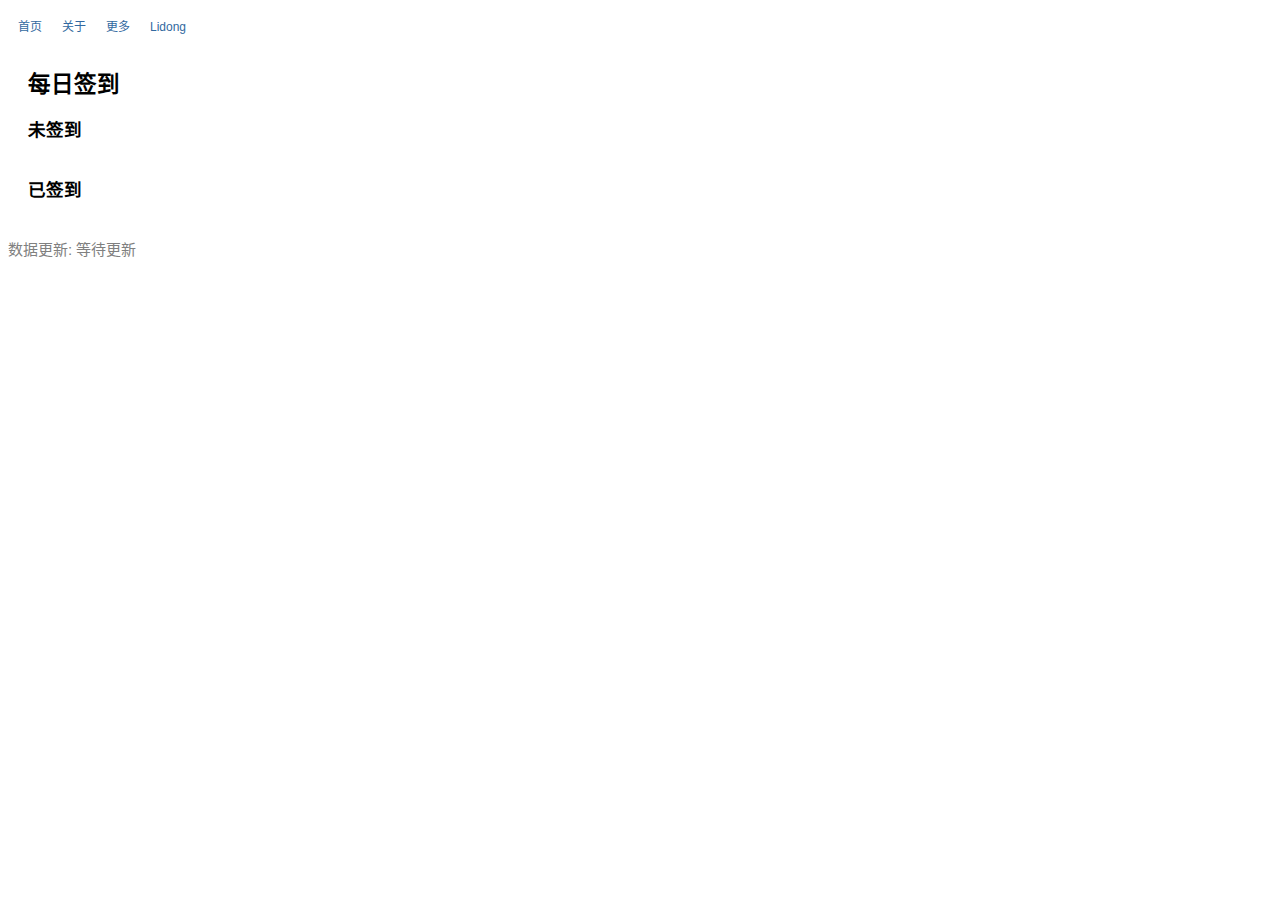
<file: index.html>
<html lang="zh-CN">
  <head>
    <meta charset="UTF-8" />
    <meta
      name="viewport"
      content="width=device-width, initial-scale=1, minimum-scale=1, maximum-scale=1"
    />
    <meta http-equiv="X-UA-Compatible" content="ie=edge" />
    <meta name="referrer" content="no-referrer" />
    <meta name="theme-color" content="#FFE1C4" />
    <meta name="apple-mobile-web-app-status-bar" content="#aa7700" />
    <title>每日签到 - 快来签到吧</title>
    <link rel="apple-touch-icon" href="/icons/96.png" />
    <link rel="stylesheet" href="css/style.css" />
    <link rel="manifest" href="manifest.json" />
    <script>
      if ("serviceWorker" in navigator) {
        navigator.serviceWorker
          .register("/sw.js")
          .then(reg => console.log("service worker registered"))
          .catch(err => console.log("service worker not registered"));
      }
    </script>
  </head>

  <body>
    <header>
      <ul class="link-list">
        <li>
          <a class="link" href="/">
            <span class="link-text">
              首页
            </span>
          </a>
        </li>
        <li>
          <a class="link" href="/about.html">
            <span class="link-text">
              关于
            </span>
          </a>
        </li>
        <li>
          <a class="link" href="https://funs.app/" target="_blank">
            <span class="link-text">
              更多
            </span>
          </a>
        </li>
        <li>
          <a class="link" href="https://lidong.me/" target="_blank">
            <span class="link-text">
              Lidong
            </span>
          </a>
        </li>
      </ul>
    </header>
    <div class="container">
      <h2>每日签到</h2>
      <h3>未签到</h3>
      <ul class="link-list link-icon-list" id="unsign-list"></ul>
      <h3>已签到</h3>
      <ul class="link-list link-icon-list" id="signed-list"></ul>
    </div>
    <div class="time-tips">数据更新: <span class="update-time"></span></div>
    <script src="https://static.oonnnoo.com/ajax/libs/jquery/3.3.1/jquery.min.js"></script>
    <script>
      function showTime(time) {
        var d;
        var time = time || localStorage.getItem("lastFetch");
        if (time) {
          d = new Date(Number(time)).toLocaleString();
        } else {
          d = "等待更新";
        }
        $(".update-time").html(d);
      }
      showTime();
      var appList = [];
      function showList(arr, target) {
        var html = "";
        for (let i = 0; i < arr.length; i++) {
          html += `<li>
          <a
            class="link"
            href="${arr[i].url}"

            data-id="${arr[i].id}"
          >
            <img class="icon" src="${arr[i].icon}" alt="" />
            <span class="link-text">
              ${arr[i].name}
            </span>
          </a>
        </li>`;
        }

        for (let i = 0; i < 10; i++) {
          html += `<li class='extra-list'>
          <a class="link">
            <span class="icon"></span>
            <span class="link-text"></span>
          </a>
        </li>`;
        }
        target.innerHTML = html;
      }

      if (
        localStorage.appList &&
        isSameDay(localStorage.getItem("lastFetch"))
      ) {
        appList = JSON.parse(localStorage.appList);
        init();
      } else {
        fetchData();
      }

      function isSameDay(time = 0) {
        var date = new Date();
        if (
          date.getDate() - new Date(Number(time)).getDate() >= 1 ||
          date.getTime() - time > 86400000
        ) {
          return false;
        } else {
          return true;
        }
      }

      function fetchData() {
        fetch("https://public.funs.app/data/hui/app.json")
          .then(res => {
            return res.json();
          })
          .then(data => {
            appList = data.data;
            localStorage.setItem("appList", JSON.stringify(appList));
            localStorage.setItem("lastFetch", Date.parse(new Date()));
            showTime(Date.now());
            init();
          })
          .catch(err => {
            console.log(err);
          });
      }

      function init() {
        showList(
          appList.filter(e => {
            return !e.status;
          }),
          document.querySelector("#unsign-list")
        );
        // 已签到列表
        showList(
          appList.filter(e => {
            return e.status;
          }),
          document.querySelector("#signed-list")
        );
        localStorage.setItem("appList", JSON.stringify(appList));
      }

      $("#unsign-list").on("click", "li", e => {
        var id = $(e.target)
          .parentsUntil("li")
          .attr("data-id");
        var index = appList.findIndex(e => {
          return e.id == id;
        });
        appList[index].status = true;
        init();
      });
    </script>
  </body>
</html>
</file>
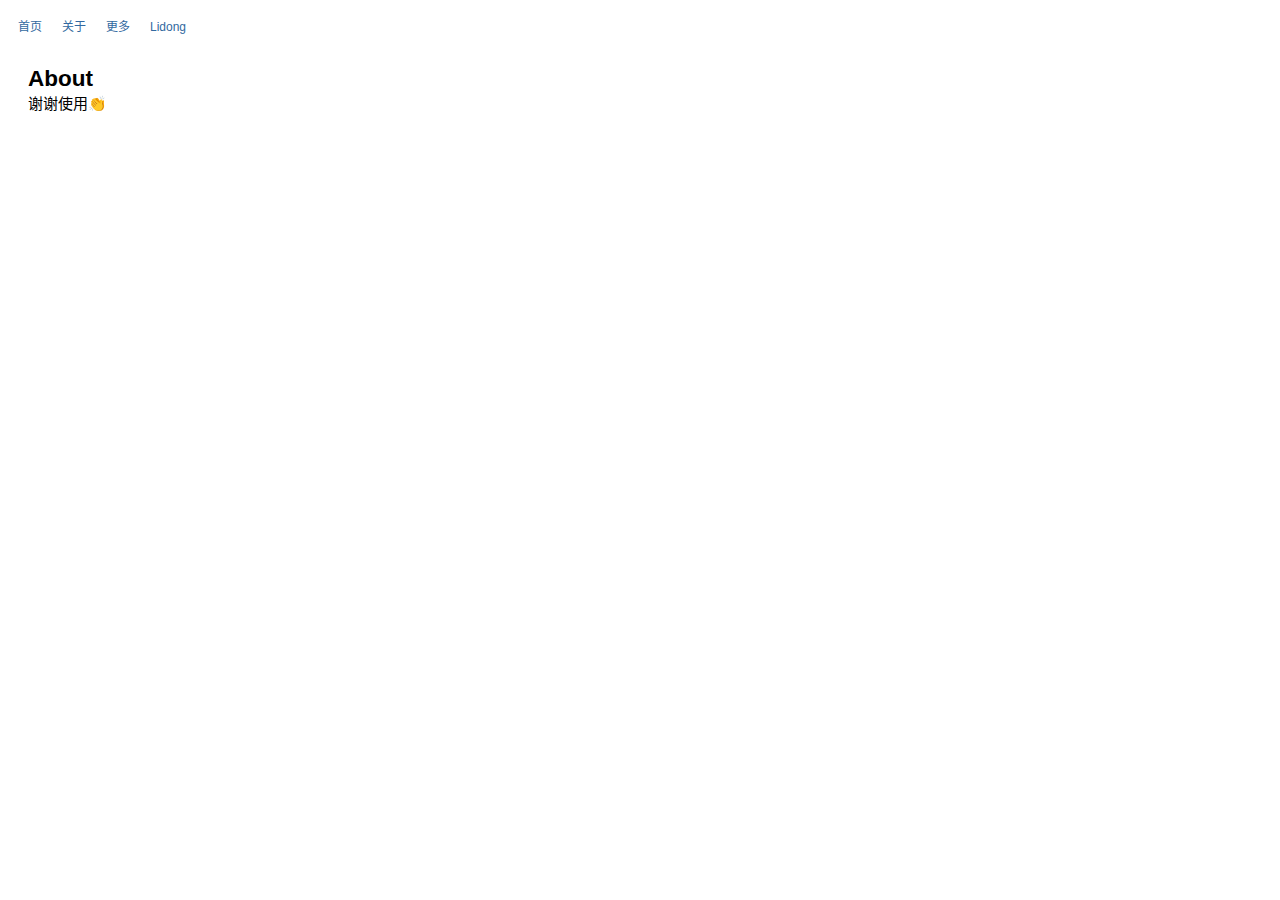
<file: about.html>
<html lang="zh-CN">
  <head>
    <meta charset="UTF-8" />
    <meta
      name="viewport"
      content="width=device-width, initial-scale=1, minimum-scale=1, maximum-scale=1"
    />
    <meta http-equiv="X-UA-Compatible" content="ie=edge" />
    <meta name="referrer" content="no-referrer" />
    <meta name="theme-color" content="#FFE1C4" />
    <meta name="apple-mobile-web-app-status-bar" content="#aa7700" />
    <title>About - 每日签到</title>
    <link rel="apple-touch-icon" href="/icons/96.png" />
    <link rel="stylesheet" href="css/style.css" />
    <link rel="manifest" href="manifest.json" />
    <script>
      if ("serviceWorker" in navigator) {
        navigator.serviceWorker
          .register("/sw.js")
          .then(reg => console.log("service worker registered"))
          .catch(err => console.log("service worker not registered", err));
      }
    </script>
  </head>

  <body>
    <header>
      <ul class="link-list">
        <li>
          <a class="link" href="/">
            <span class="link-text">
              首页
            </span>
          </a>
        </li>
        <li>
          <a class="link" href="/about.html">
            <span class="link-text">
              关于
            </span>
          </a>
        </li>
        <li>
          <a class="link" href="https://funs.app/" target="_blank">
            <span class="link-text">
              更多
            </span>
          </a>
        </li>
        <li>
          <a class="link" href="https://lidong.me/" target="_blank">
            <span class="link-text">
              Lidong
            </span>
          </a>
        </li>
      </ul>
    </header>
    <div class="container">
      <h2>About</h2>
      <div>
        谢谢使用👏
      </div>
    </div>
  </body>
</html>
</file>
<file: css/style.css>
body {
  font-size: 15px;
  font-family: "Helvetica Neue", Helvetica, "PingFang SC", "Hiragino Sans GB",
    "Microsoft YaHei", "微软雅黑", Arial, sans-serif;
  background: #ffffff;
  -webkit-font-smoothing: antialiased;
}
.container {
  padding: 20px;
}
.container h2{
  margin: 0;
}
.link-list {
  list-style: none;
  display: flex;
  flex-wrap: wrap;
  flex: auto;
  margin: 0;
  padding: 0;
}
.link-list li {
  line-height: 1.5;
  padding: 10px;
}
.link-list .extra-list{
  height: 0;
  padding-top: 0;
  padding-bottom: 0;
}
.link-icon-list {
  justify-content: space-between;
}
.link {
  display: flex;
  flex: auto;
  flex-direction: column;
}
.link .icon {
  width: 64px;
  height: 64px;
  vertical-align: middle;
}
.link-text {
  overflow: hidden;
  text-overflow: ellipsis;
  white-space: nowrap;
  text-align: center;
  font-size: 12px;
}
.link-list a {
  color: #3269a0;
  text-decoration: none;
}
.link-list a:hover {
  text-decoration: underline;
}

.time-tips{
  color: gray;
}
</file>
